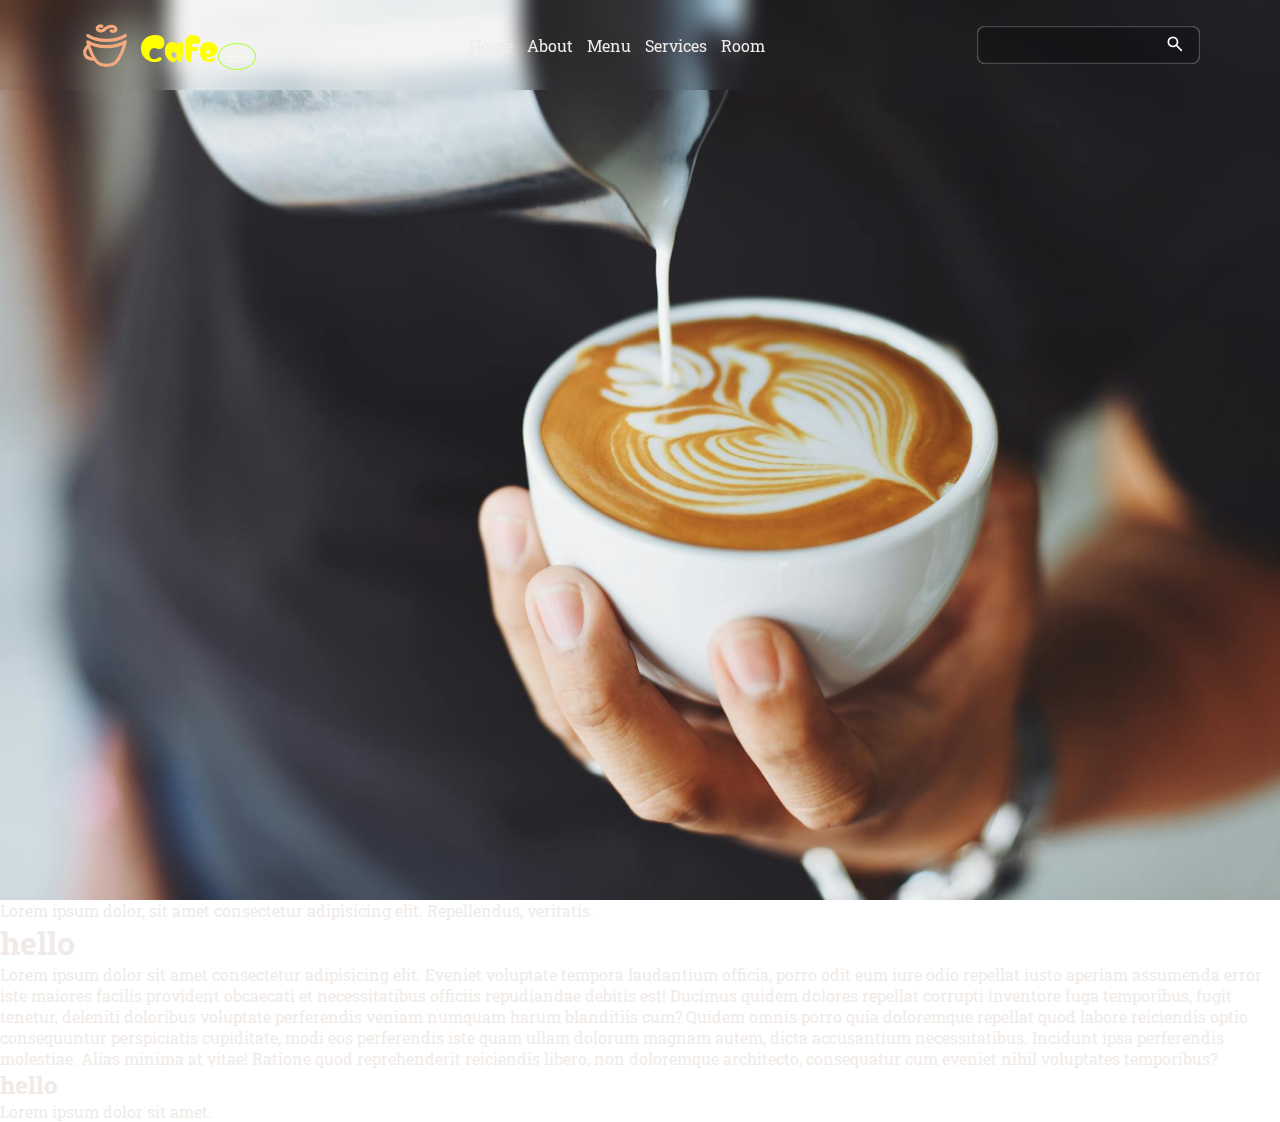
<file: coffee-1pm-sat-sun-main/index.html>
<!DOCTYPE html>
<html lang="en">

<head>
  <meta charset="UTF-8" />
  <meta name="viewport" content="width=device-width, initial-scale=1.0" />
  <title>Coffee Shop</title>
  <link rel="shortcut icon" href="./img/favicon.ico" type="image/x-icon" />
  <link rel="stylesheet" href="css/app.css" />
  <link rel="stylesheet" href="responsive.css">
  <script src="js/app.js" defer></script>
</head>

<body>
  <!-- header -->
  <header>
    <nav>
      <a href="" class="logo">
        <img src="./img/logo2.svg" alt="Coffee" width="50" />
        <span class="cafe">Cafe<i class="cafe-365">356</i></span>
      </a>
      <ul class="nav-links" id="nav-links">
        <a href="">Home</a>
        <a href="#about">About</a>
        <a href="#menu">Menu</a>
        <a href="#services">Services</a>
        <a href="#contact">Room</a>
      </ul>
      <form action="">
        <div class="search-group">
          <input type="search" class="search-input" />
          <img src="./img/search.svg" width="20" alt="" class="search-icon" />
        </div>
      </form>
      <img src="./img/menu-07-stroke-rounded.svg" alt="menu" class="menu-icon" id="menu-icon">
    </nav>
    <div class="hero-section"></div>
  </header>
  <!-- body -->
  <main>
    <p>
      Lorem ipsum dolor, sit amet consectetur adipisicing elit. Repellendus, veritatis.
    </p>
    <h1>hello</h1>
    <p>Lorem ipsum dolor sit amet consectetur adipisicing elit. Eveniet voluptate tempora laudantium officia, porro odit
      eum iure odio repellat iusto aperiam assumenda error iste maiores facilis provident obcaecati et necessitatibus
      officiis repudiandae debitis est! Ducimus quidem dolores repellat corrupti inventore fuga temporibus, fugit
      tenetur, deleniti doloribus voluptate perferendis veniam numquam harum blanditiis cum? Quidem omnis porro quia
      doloremque repellat quod labore reiciendis optio consequuntur perspiciatis cupiditate, modi eos perferendis iste
      quam ullam dolorum magnam autem, dicta accusantium necessitatibus. Incidunt ipsa perferendis molestiae. Alias
      minima at vitae! Ratione quod reprehenderit reiciendis libero, non doloremque architecto, consequatur cum eveniet
      nihil voluptates temporibus?</p>

  </main>
  <!-- footer -->
  <footer>
    <h2>hello</h2>
    <p>Lorem ipsum dolor sit amet.</p>
  </footer>
</body>

</html>
</file>
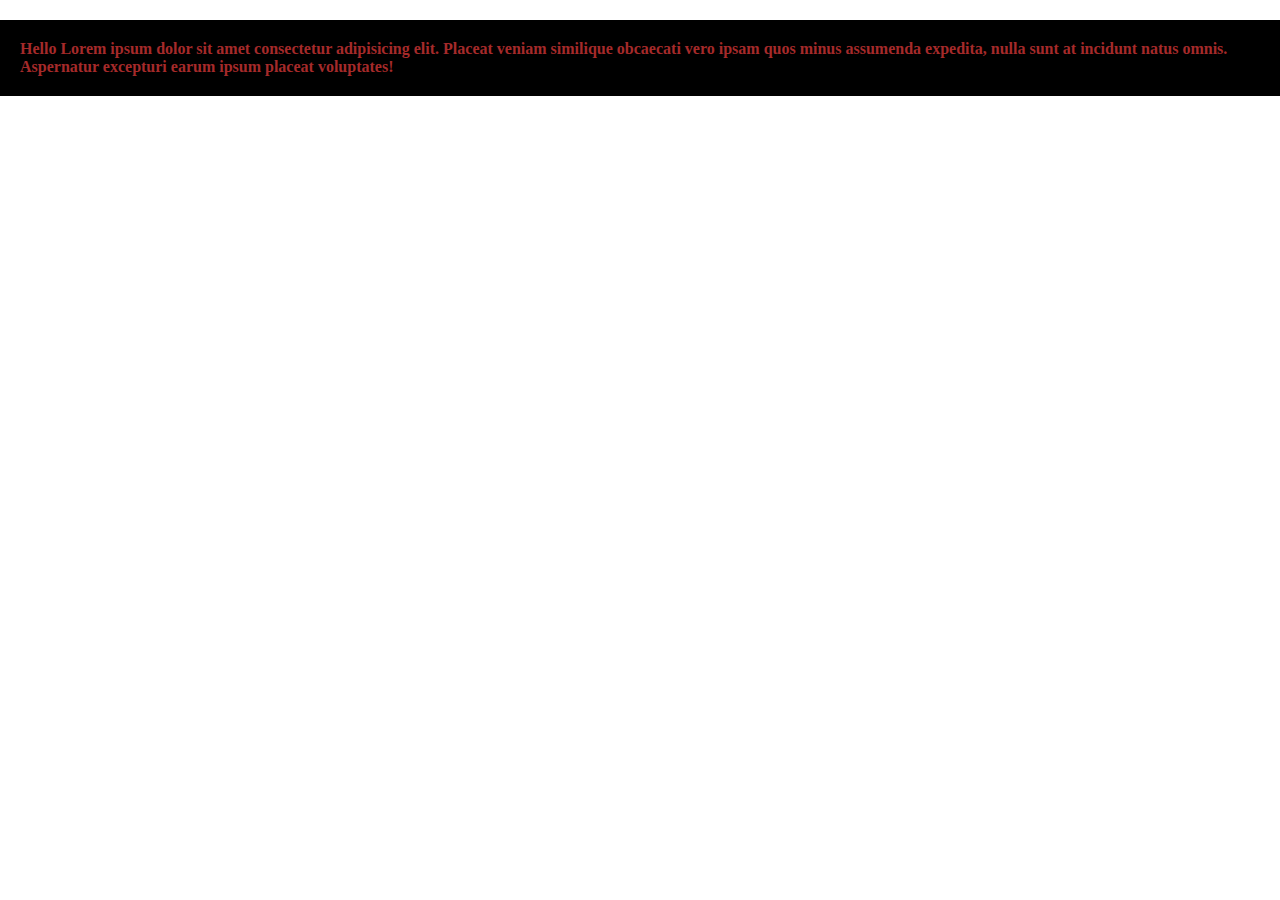
<file: responsive/desktop.html>
<!DOCTYPE html>
<html lang="en">

<head>
    <meta charset="UTF-8">
    <meta name="viewport" content="width=device-width, initial-scale=1.0">
    <title>Document</title>
    <link rel="stylesheet" href="style2.css">
</head>

<body>
    <h1>Hello Lorem ipsum dolor sit amet consectetur adipisicing elit. Placeat veniam similique obcaecati vero ipsam
        quos minus assumenda expedita, nulla sunt at incidunt natus omnis. Aspernatur excepturi earum ipsum placeat
        voluptates! </h1>
</body>

</html>
</file>
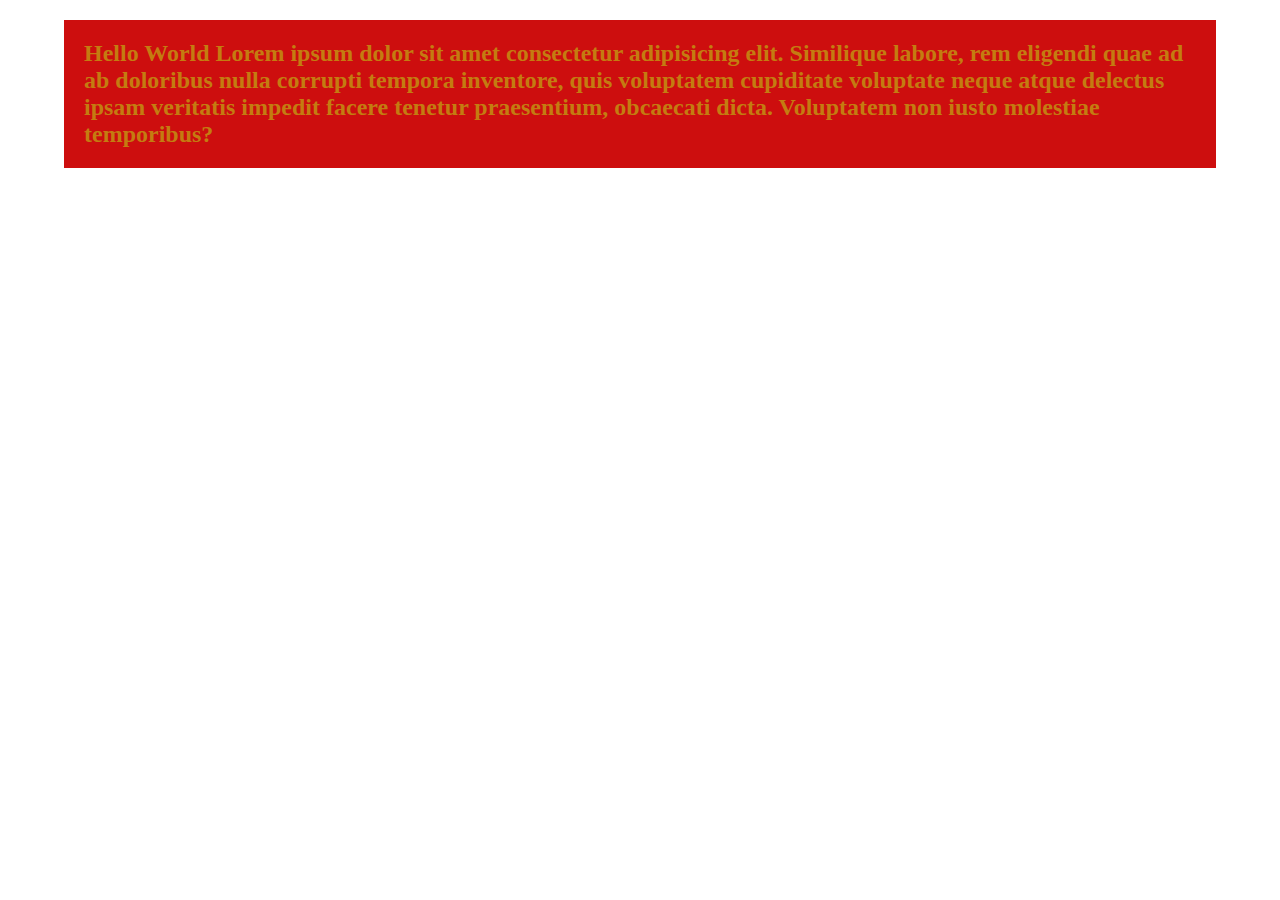
<file: responsive/mobile-first.html>
<!DOCTYPE html>
<html lang="en">

<head>
    <meta charset="UTF-8">
    <meta name="viewport" content="width=device-width, initial-scale=1.0">
    <title>Document</title>
    <link rel="stylesheet" href="style.css">
</head>

<body>
    <h1>Hello World Lorem ipsum dolor sit amet consectetur adipisicing elit. Similique labore, rem eligendi quae ad ab
        doloribus nulla corrupti tempora inventore, quis voluptatem cupiditate voluptate neque atque delectus ipsam
        veritatis impedit facere tenetur praesentium, obcaecati dicta. Voluptatem non iusto molestiae temporibus?</h1>
</body>

</html>
</file>
<file: coffee-1pm-sat-sun-main/css/app.css>
@import url("https://fonts.googleapis.com/css2?family=Matemasie&family=Nerko+One&family=PT+Serif:ital,wght@0,400;0,700;1,400;1,700&family=Pacifico&family=Roboto+Slab:wght@100..900&display=swap");
* {
  padding: 0;
  margin: 0;
  box-sizing: border-box;
  list-style: none;
  text-decoration: none;
  font-family: "Roboto Slab";
  color: #f0ebe8;
}
header {
  width: 100%;
  min-height: 100vh;
  background-image: url("../img/banner.jpg");
  background-size: cover;
  background-position: 50% 30%;
}
nav {
  height: 90px;
  display: flex;
  align-items: center;
  justify-content: space-between;
  backdrop-filter: blur(10px);
  padding: 0 80px;
}
.logo {
  display: flex;
  align-items: center;
  gap: 10px;
}
.cafe {
  font-size: 2rem;
  font-family: Matemasie;
  color: yellow;
}
.cafe-365 {
  font-size: 0.89rem;
  color: rgb(244, 248, 236);
  font-weight: bold;
  border: 1px solid greenyellow;
  border-radius: 50%;
  padding: 3px 6px;
}
.nav-links a {
  margin: 0 5px;
  transition: 0.5s;
}
.nav-links a:hover {
  text-decoration: underline;
}
.search-group {
  position: relative;
}
.search-input {
  padding: 10px 25px;
  background: #00000041;
  border: none;
  outline: none;
  border-radius: 8px;
  box-shadow: inset 0 0 2px #ddd;
}
.search-icon {
  position: absolute;
  right: 15px;
  top: 8px;
}
.menu-icon{
  color: #f0ebe8;
  background: orange;
  padding: 2px 4px;
  border-radius: 4px;
  cursor: pointer;
  display: none;
}
</file>
<file: coffee-1pm-sat-sun-main/responsive.css>
@media (max-width: 700px){
    form{
        display: none;
    }
    .menu-icon{
        display: block;
    }
    nav{
        padding: 0 20px;
    }
    .nav-links{
        position: absolute;
        top: 90px;
        right: 0px;
        width: 50%;
        background: #000;
        padding: 20px;
        border-radius: 0 0 0 20px;
        transform: scale(0);
        transition: 0.6s;
        transform-origin: top right;
        /*display: none;*/
    }
    .show{
        /*display: block;*/
        transform: scale(1);
    }
    .nav-links a{
        display: block;
        margin: 10px 0;
        text-align: center;
        transition: 0.3s;
      
    }
    .nav-links a:hover{
        color: red;
        font-size: 1.2rem;
    }
}
</file>
<file: responsive/style2.css>
*{
    padding: 0;
    margin: 0;
    box-sizing: border-box;
}
h1{
    color: brown;
    background: #000;
    font-size: 1rem;
    padding: 20px;
    margin: 20px auto;
}
@media (max-width: 992px){
    h1{
        font-size: 1.5rem;
        color: white;
        background: #d31515;
    }
}
@media (max-width: 768px) {
    h1 {
        font-size: 1.5rem;
        color: rgb(255, 121, 25);
        background: #9b0357;
    }
}
@media (max-width: 576px) {
    h1 {
        font-size: 1.5rem;
        color: rgb(84, 54, 202);
        background: #03109b;
    }
}
</file>
<file: responsive/style.css>
*{
    padding: 0;
    margin: 0;
    box-sizing: border-box;
}
h1{
    color: blue;
    background: greenyellow;
    width: 90%;
    padding: 20px;
    margin: 20px auto;
}
@media (min-width: 576px){
    h1{
        font-size: 1.5rem;
        color: white;
        background: #000;
    }
}
@media (min-width: 768px) {
    h1 {
        font-size: 1.5rem;
        color: rgb(230, 31, 31);
        background: #0ecd31;
    }
}
@media (min-width: 992px) {
    h1 {
        font-size: 1.5rem;
        color: rgb(196, 124, 17);
        background: #cd0e0e;
    }
}
@media (min-width: 992px) {
    h1 {
        font-size: 1.5rem;
        color: rgb(196, 124, 17);
        background: #cd0e0e;
    }
}
</file>
